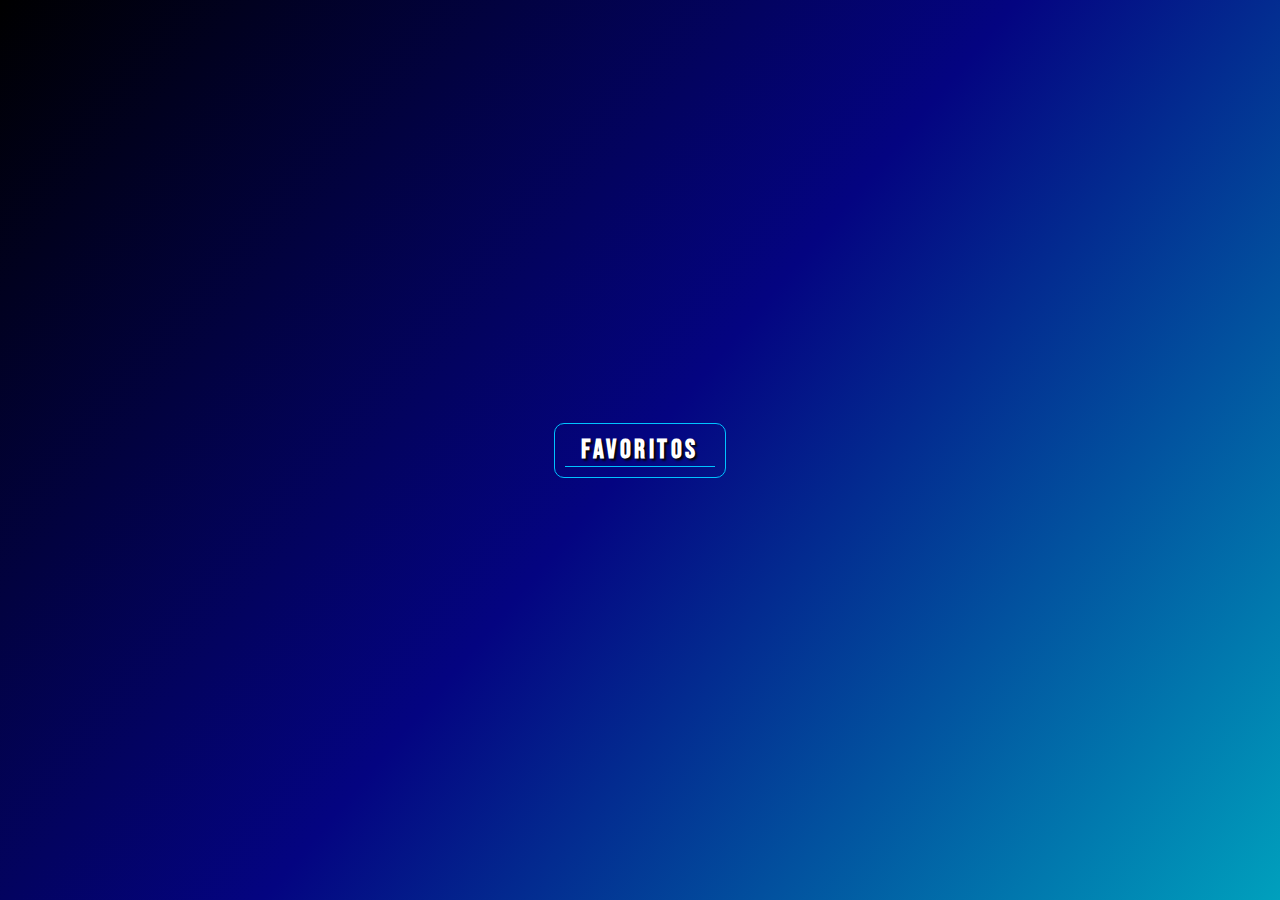
<file: index.html>
<!DOCTYPE html>
<html lang="pt-br">
<head>
    <meta charset="UTF-8">
    <meta name="viewport" content="width=device-width, initial-scale=1.0">
    <title>Um pouco sobre mim</title>
    <style>
        @font-face {
            font-family: 'Bebas Neue';
            src: url(font/BebasNeue-Regular.ttf);
        }
        *{
            margin: 0px;
            padding: 0px;
            font-weight: bold;
            transition-duration: .5s;
            transition-timing-function: ease-in-out;
            font-family: Arial, Helvetica, sans-serif;
        }

        body{
            display: flex;
            align-items: center;
            justify-content: center;
            background-color: rgb(0, 0, 0);
            height: 100vh;
            width: 100vw;
            background-image: linear-gradient(130deg,black, rgb(4, 4, 129), rgb(0, 160, 189));
            background-size: cover;
        }
        ul{ 
            text-align: center;
            color: rgb(255, 255, 255);
            text-shadow: 2px 2px 2px rgb(5, 4, 4);
            letter-spacing: 2px;
            list-style: none;
            width: 150px;
            height: fit-content;
            display: flexbox;
            gap: 6px;
            flex-direction: column;
            padding: 10px;
            border-radius: 10px;
            background-color: transparent;
            border: 1px solid rgb(0, 195, 255);
        } 
        p{
            font-family:'Bebas Neue';
            text-align: center;
            font-size: 1.7em;
            text-transform: uppercase;
            letter-spacing: 3.5px;
            border-bottom: 1px solid rgb(0, 194, 255);
            margin: 0px;
        }
        li{
            
            font-family: Arial, Helvetica, sans-serif;
            font-size: 0.95em;
            text-transform: none;
            width: 135px;
            margin-top: 10px;
            background-color: transparent;
            padding: 3px;
            margin-bottom: 7px;
            border-radius: 10px;
            border: 1px solid rgb(0, 194, 255);
            flex-direction: row;
            align-items: center;
            gap: 10px;
            display: none;
           
        }
        /*
        Cresce quando passa o mouse em cima da LI
        */
        li:hover{
            scale: 1.05;
            gap: 20px;
            color: aqua;
            background-color: transparent;
            
        }
        #Jogos{
            margin-bottom: 0px;
        }
        ul:hover{
            scale: 1.1;
            border: 1px solid rgb(0, 194, 255);
            color: white;
            background-color: transparent;
        }
        /*
        Diminui o tamanho ao passar o mouse em cima da UL
        */
        ul:hover > :not(:hover){
            scale: 0.85;
        }
        /*
        Faz aparece o conteúdo de dentro ao clicar
        */
        .flex > li{
            display: inline-block;
        }
        a{
            font-size: 1.3em;
            color: white;
            text-decoration: none;
            text-shadow: 1px 2px 3px rgb(0, 194, 255);
        }
        a:hover{
            color: aqua;
            text-shadow: 1px 2px 3px rgb(0, 0, 0);
        }
       
    </style>
</head>
<body>
    <div>
        <ul> <p>Favoritos </p>
            <li><a href="filmes.html">Filmes</a></li>
            <li><a href="series.html">Séries</a></li>
            <li><a href="animes.html">Animes</a></li>
            <li id="Jogos"><a href="#">Jogos</a></li>
        </ul>
    </div>
    <script>
        const ul = document.querySelector("ul")
        ul.addEventListener("click",() => (
            ul.classList.toggle("flex")
        ))
    </script>  
</body>
</html>
</file>
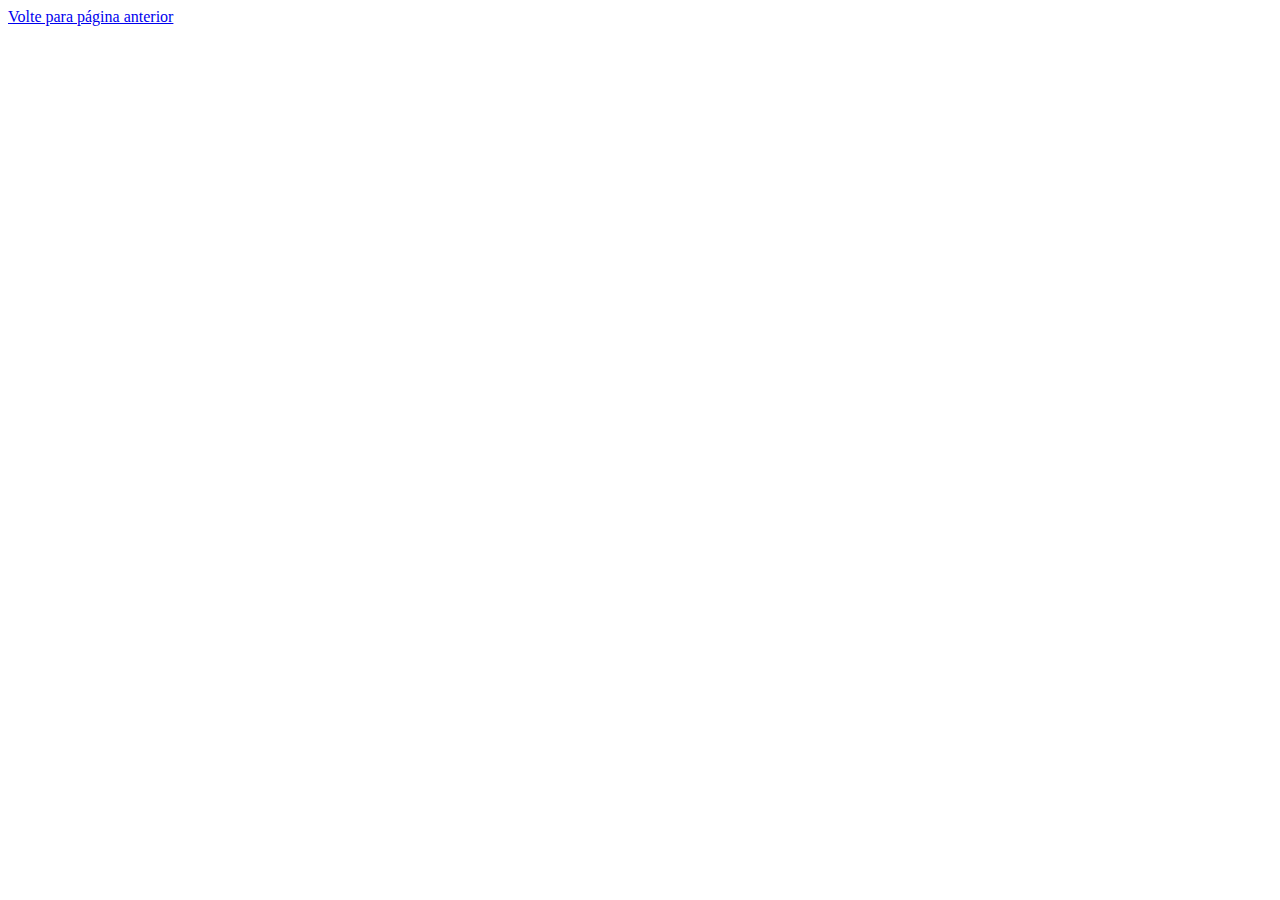
<file: 2filmes.html>
<!DOCTYPE html>
<html lang="pt-br">
<head>
    <meta charset="UTF-8">
    <meta name="viewport" content="width=device-width, initial-scale=1.0">
    <title>Filmes</title>
</head>
<body>
    <a href="index.html">Volte para página anterior</a>
</body>
</html>
</file>
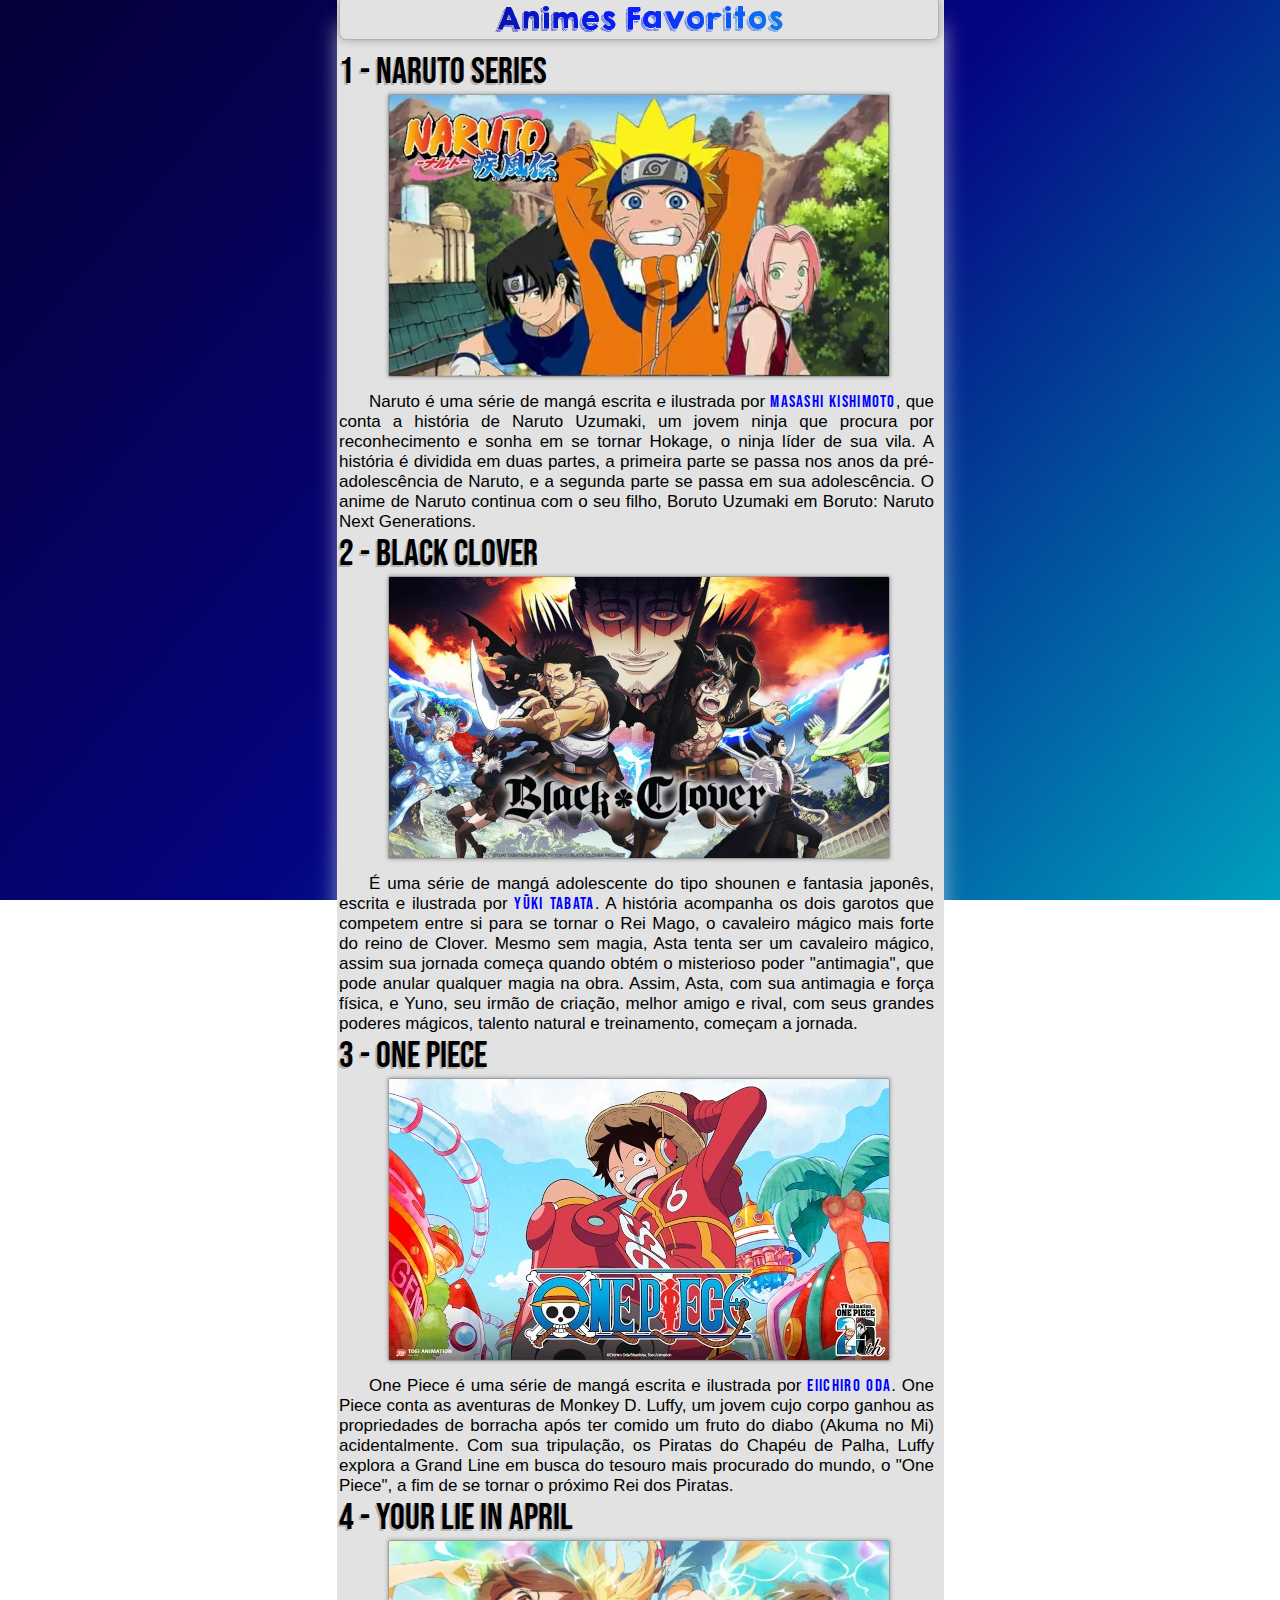
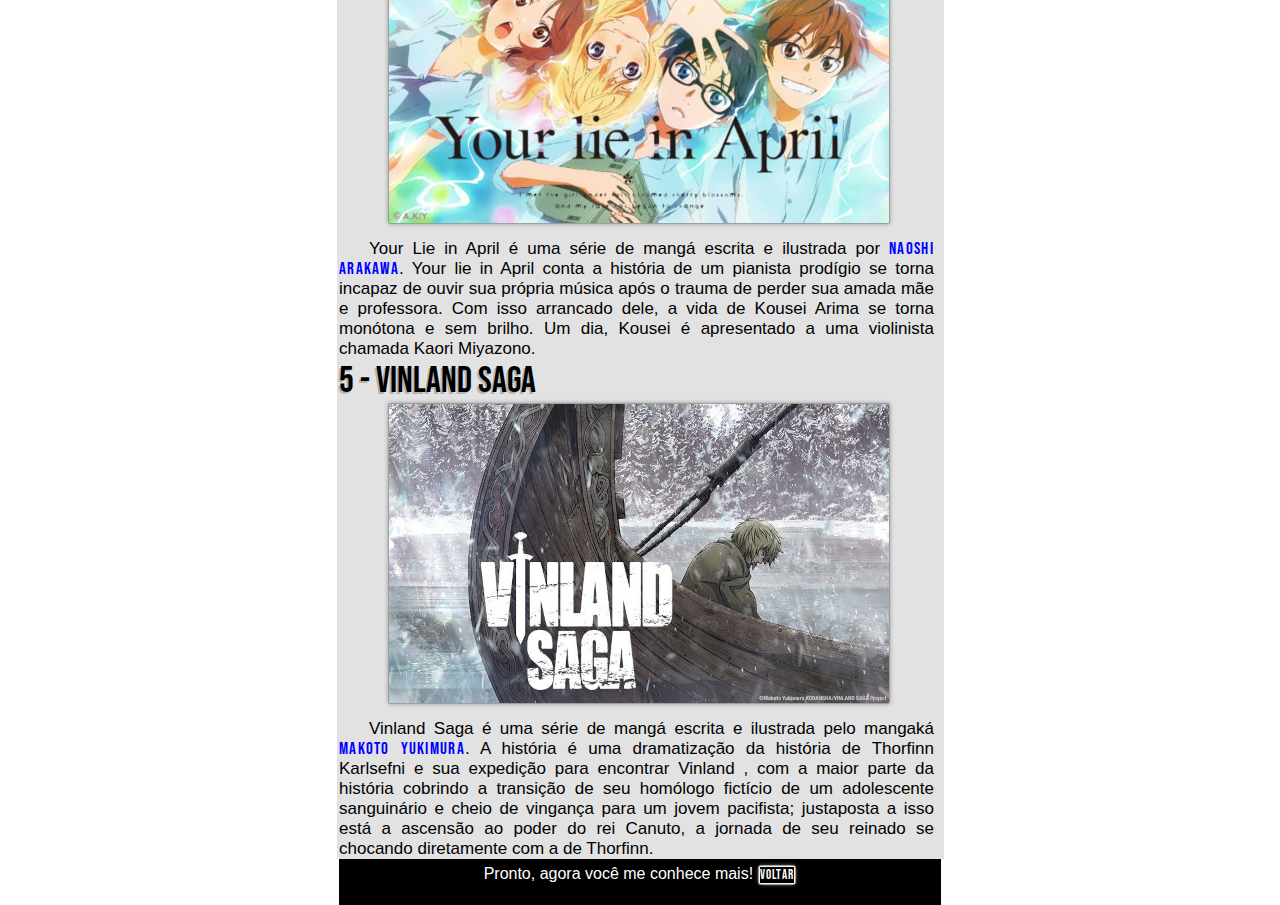
<file: animes.html>
<!DOCTYPE html>
<html lang="en">

<head>
    <meta charset="UTF-8">
    <meta name="viewport" content="width=device-width, initial-scale=1.0">
    <title>Favoritos animes</title>
    <link rel="stylesheet" href="style.css">
</head>

<body>
    <Main>
        <header>
            <h1>Animes Favoritos</h1>
        </header>
        <section>
            <h2 class="a1"> 1 - Naruto Series</h2>
            <picture>
                <source media="(max-width:500px )" srcset="imgAnime/n1290.webp">
                <img src="imgAnime/n1500.webp" alt="Naruto Series">
            </picture>
            <article>

                <p>Naruto é uma série de mangá escrita e ilustrada por <a href="https://pt.wikipedia.org/wiki/Masashi_Kishimoto">Masashi Kishimoto</a>, que conta a história de Naruto Uzumaki, um jovem ninja que procura por reconhecimento e sonha em se tornar Hokage, o ninja líder de sua vila. A história é dividida em duas partes, a primeira parte se passa nos anos da pré-adolescência de Naruto, e a segunda parte se passa em sua adolescência. O anime de Naruto continua com o seu filho, Boruto Uzumaki em Boruto: Naruto Next Generations.</p>
                
            </article>

        </section>

        <section>
            <h2>2 - Black Clover</h2>
            <picture>
                <source media="(max-width:500px )" srcset="imgAnime/bc290.jpe">
                <img src="imgAnime/bc500.jpe" alt="Black Clover">
            </picture>

            <article>
                <p>É uma série de mangá adolescente do tipo shounen e fantasia japonês, escrita e ilustrada por <a href="https://en.wikipedia.org/wiki/Y%C5%ABki_Tabata">Yūki Tabata</a>. A história acompanha os dois garotos que competem entre si para se tornar o Rei Mago, o cavaleiro mágico mais forte do reino de Clover. Mesmo sem magia, Asta tenta ser um cavaleiro mágico, assim sua jornada começa quando obtém o misterioso poder "antimagia", que pode anular qualquer magia na obra. Assim, Asta, com sua antimagia e força física, e Yuno, seu irmão de criação, melhor amigo e rival, com seus grandes poderes mágicos, talento natural e treinamento, começam a jornada.</p>
            </article>
        </section>

        <section>
            <h2>3 - One Piece</h2>
            <picture>
                <source media="(max-width:500px )" srcset="imgAnime/op290.webp">
                <img src="imgAnime/op500.webp" alt="One Piece">
            </picture>
            <article>
                <p>One Piece é uma série de mangá escrita e ilustrada por <a href="https://pt.wikipedia.org/wiki/Eiichiro_Oda">Eiichiro Oda</a>. One Piece conta as aventuras de Monkey D. Luffy, um jovem cujo corpo ganhou as propriedades de borracha após ter comido um fruto do diabo (Akuma no Mi) acidentalmente. Com sua tripulação, os Piratas do Chapéu de Palha, Luffy explora a Grand Line em busca do tesouro mais procurado do mundo, o "One Piece", a fim de se tornar o próximo Rei dos Piratas. </p>
            </article>
        </section>

        <section>
            <h2>4 - Your Lie In April</h2>
            <picture>
                <source media="(max-width:500px )" srcset="imgAnime/ylia290.jpg">
                <img src="imgAnime/ylia500.jpg" alt="Your Lie In April">
            </picture>
            <article>
                <p>Your Lie in April é uma série de mangá escrita e ilustrada por <a href="https://en.wikipedia.org/wiki/Naoshi_Arakawa">Naoshi Arakawa</a>. Your lie in April conta a história de um pianista prodígio se torna incapaz de ouvir sua própria música após o trauma de perder sua amada mãe e professora. Com isso arrancado dele, a vida de Kousei Arima se torna monótona e sem brilho. Um dia, Kousei é apresentado a uma violinista chamada Kaori Miyazono.</p>
            </article>
        </section>

        <section>
            <h2>5 - Vinland Saga</h2>
            <picture>
                <source media="(max-width:500px )" srcset="imgAnime/vs290.jpg">
                <img src="imgAnime/vs500.jpg" alt="Vinland Saga">
            </picture>
            <article>
                <p>Vinland Saga é uma série de mangá escrita e ilustrada pelo mangaká <a href="https://pt.wikipedia.org/wiki/Makoto_Yukimura">Makoto Yukimura</a>. A história é uma dramatização da história de Thorfinn Karlsefni e sua expedição para encontrar Vinland , com a maior parte da história cobrindo a transição de seu homólogo fictício de um adolescente sanguinário e cheio de vingança para um jovem pacifista; justaposta a isso está a ascensão ao poder do rei Canuto, a jornada de seu reinado se chocando diretamente com a de Thorfinn.</p>
            </article>
        </section>
    </Main>
    <footer>
        <p>Pronto, agora você me conhece mais!             
        <button><a href="index.html">Voltar</a></button>
        </p>
       
    </footer>
</body>

</html>
</file>
<file: style.css>
@charset "UTF-8";
@font-face {
    font-family: 'Bebas Neue';
    src: url(font/BebasNeue-Regular.ttf);
}

@font-face {
    font-family: 'KGHAPPY';
    src: url(font/KGHAPPY.ttf);
}

* {
    margin: 0px;
    padding: 0px;
    font-weight: normal;
    font-family: Arial, Helvetica, sans-serif;
}

body {
    margin: 0px;
    padding: 0px;
    background-image: linear-gradient(130deg,rgb(5, 0, 54), rgb(4, 4, 129), rgb(0, 160, 189));
    background-repeat: no-repeat;
    background-size: cover;
    background-attachment: fixed;
}

main {
    background-color: rgb(226, 226, 226);
    color: black;
    min-width: 250px;
    max-width: 600px;
    padding-left: 2.5px;
    padding-right: 4.5px;
    margin: auto;
    margin-bottom: none;
    text-align: justify;
    box-shadow: 0px 24px 20px 0px rgba(255, 255, 255, 0.514);
    
}

header > h1{
    color: rgb(0, 0, 0);
    font-family: 'KGHAPPY';
    font-weight: normal;
    font-size:1.7em;
    text-align: center;
    padding: 5px;
    line-height: 29px;
    background: linear-gradient(to right, rgb(13, 0, 85), #0821ff, rgb(23, 216, 216));
    -webkit-background-clip: text;
    background-clip: text;
    color: transparent;
    box-shadow: 0px 0px 10px rgba(0, 0, 0, 0.281);
    border: 1px solid rgba(83, 83, 83, 0.329);
    border-top: none;
    border-radius: 2px 2px 7px 7px;
}
main h2 {
    font-family: 'Bebas Neue';
    font-weight: normal;
    font-size: 2.3em;
    color: rgb(0, 0, 0);
    text-shadow: -2px 2px 0px rgba(20, 14, 14, 0.233);
}
.a1{
   margin-top: 10px; 
}
main h3 {
    font-family: 'Bebas Neue';
    font-weight: normal;
    font-size:1.8em;
}

main p {
    margin: 15px 0px;
    margin-bottom: 0px;
    text-align: justify;
    text-indent: 30px;
    font-size: 17px;
    padding-right: 5px;
}

img {
    display: block;
    margin: auto; 
    border: 1px solid rgba(0, 0, 0, 0.301);
    border-radius: 2px ;
    box-shadow: 0px 0px 4px rgba(0, 0, 0, 0.329);
}
a{
    font-family: 'Bebas Neue';
    text-decoration: none;
    color: blue;
    font-weight: normal;
    letter-spacing: 1.3px;
}
a:hover{
    background-color: rgb(73, 73, 247);
    color: white;
    transition: .5s;
    border-radius: 5px;
}
footer{
    margin: auto;
    min-width: 250px;
    max-width: 589.590px;
    border: 1px solid black;
    height: 34px;
    padding: 5px;
    background-color: black;
    color: white;
    text-align: center;
}

footer > p > button > a{
    color: white;
    background-color: black;
    box-shadow: 0px 0px 5px white;
    text-align: left;
  
}
</file>
